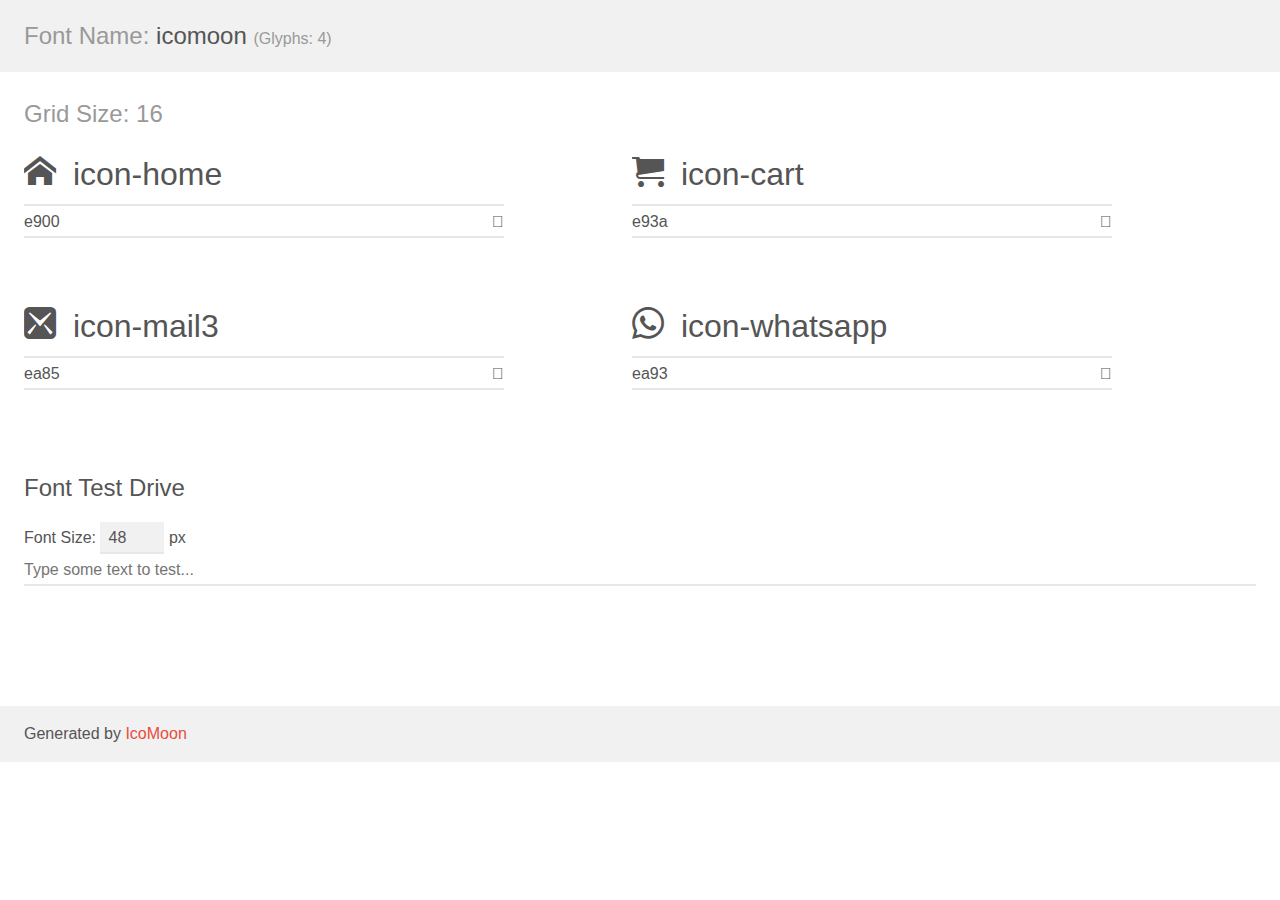
<file: icons/icomoon-v1.0/demo.html>
<!doctype html>
<html>
<head>
    <meta charset="utf-8">
    <title>IcoMoon Demo</title>
    <meta name="description" content="An Icon Font Generated By IcoMoon.io">
    <meta name="viewport" content="width=device-width, initial-scale=1">
    <link rel="stylesheet" href="demo-files/demo.css">
    <link rel="stylesheet" href="style.css"></head>
<body>
    <div class="bgc1 clearfix">
        <h1 class="mhmm mvm"><span class="fgc1">Font Name:</span> icomoon <small class="fgc1">(Glyphs:&nbsp;4)</small></h1>
    </div>
    <div class="clearfix mhl ptl">
        <h1 class="mvm mtn fgc1">Grid Size: 16</h1>
        <div class="glyph fs1">
            <div class="clearfix bshadow0 pbs">
                <span class="icon-home"></span>
                <span class="mls"> icon-home</span>
            </div>
            <fieldset class="fs0 size1of1 clearfix hidden-false">
                <input type="text" readonly value="e900" class="unit size1of2" />
                <input type="text" maxlength="1" readonly value="&#xe900;" class="unitRight size1of2 talign-right" />
            </fieldset>
            <div class="fs0 bshadow0 clearfix hidden-true">
                <span class="unit pvs fgc1">liga: </span>
                <input type="text" readonly value="home, house" class="liga unitRight" />
            </div>
        </div>
        <div class="glyph fs1">
            <div class="clearfix bshadow0 pbs">
                <span class="icon-cart"></span>
                <span class="mls"> icon-cart</span>
            </div>
            <fieldset class="fs0 size1of1 clearfix hidden-false">
                <input type="text" readonly value="e93a" class="unit size1of2" />
                <input type="text" maxlength="1" readonly value="&#xe93a;" class="unitRight size1of2 talign-right" />
            </fieldset>
            <div class="fs0 bshadow0 clearfix hidden-true">
                <span class="unit pvs fgc1">liga: </span>
                <input type="text" readonly value="cart, purchase" class="liga unitRight" />
            </div>
        </div>
        <div class="glyph fs1">
            <div class="clearfix bshadow0 pbs">
                <span class="icon-mail3"></span>
                <span class="mls"> icon-mail3</span>
            </div>
            <fieldset class="fs0 size1of1 clearfix hidden-false">
                <input type="text" readonly value="ea85" class="unit size1of2" />
                <input type="text" maxlength="1" readonly value="&#xea85;" class="unitRight size1of2 talign-right" />
            </fieldset>
            <div class="fs0 bshadow0 clearfix hidden-true">
                <span class="unit pvs fgc1">liga: </span>
                <input type="text" readonly value="mail4, contact4" class="liga unitRight" />
            </div>
        </div>
        <div class="glyph fs1">
            <div class="clearfix bshadow0 pbs">
                <span class="icon-whatsapp"></span>
                <span class="mls"> icon-whatsapp</span>
            </div>
            <fieldset class="fs0 size1of1 clearfix hidden-false">
                <input type="text" readonly value="ea93" class="unit size1of2" />
                <input type="text" maxlength="1" readonly value="&#xea93;" class="unitRight size1of2 talign-right" />
            </fieldset>
            <div class="fs0 bshadow0 clearfix hidden-true">
                <span class="unit pvs fgc1">liga: </span>
                <input type="text" readonly value="whatsapp, brand13" class="liga unitRight" />
            </div>
        </div>
    </div>

    <!--[if gt IE 8]><!-->
    <div class="mhl clearfix mbl">
        <h1>Font Test Drive</h1>
        <label>
            Font Size: <input id="fontSize" type="number" class="textbox0 mbm"
            min="8" value="48" />
            px
        </label>
        <input id="testText" type="text" class="phl size1of1 mvl"
        placeholder="Type some text to test..." value=""/>
        <div id="testDrive" class="icon-" style="font-family: icomoon">&nbsp;
        </div>
    </div>
    <!--<![endif]-->
    <div class="bgc1 clearfix">
        <p class="mhl">Generated by <a href="https://icomoon.io/app">IcoMoon</a></p>
    </div>

    <script src="demo-files/demo.js"></script>
</body>
</html>
</file>
<file: icons/icomoon-v1.0/demo-files/demo.css>
body {
  padding: 0;
  margin: 0;
  font-family: sans-serif;
  font-size: 1em;
  line-height: 1.5;
  color: #555;
  background: #fff;
}
h1 {
  font-size: 1.5em;
  font-weight: normal;
}
small {
  font-size: .66666667em;
}
a {
  color: #e74c3c;
  text-decoration: none;
}
a:hover, a:focus {
  box-shadow: 0 1px #e74c3c;
}
.bshadow0, input {
  box-shadow: inset 0 -2px #e7e7e7;
}
input:hover {
  box-shadow: inset 0 -2px #ccc;
}
input, fieldset {
  font-family: sans-serif;
  font-size: 1em;
  margin: 0;
  padding: 0;
  border: 0;
}
input {
  color: inherit;
  line-height: 1.5;
  height: 1.5em;
  padding: .25em 0;
}
input:focus {
  outline: none;
  box-shadow: inset 0 -2px #449fdb;
}
.glyph {
  font-size: 16px;
  width: 15em;
  padding-bottom: 1em;
  margin-right: 4em;
  margin-bottom: 1em;
  float: left;
  overflow: hidden;
}
.liga {
  width: 80%;
  width: calc(100% - 2.5em);
}
.talign-right {
  text-align: right;
}
.talign-center {
  text-align: center;
}
.bgc1 {
  background: #f1f1f1;
}
.fgc1 {
  color: #999;
}
.fgc0 {
  color: #000;
}
p {
  margin-top: 1em;
  margin-bottom: 1em;
}
.mvm {
  margin-top: .75em;
  margin-bottom: .75em;
}
.mtn {
  margin-top: 0;
}
.mtl, .mal {
  margin-top: 1.5em;
}
.mbl, .mal {
  margin-bottom: 1.5em;
}
.mal, .mhl {
  margin-left: 1.5em;
  margin-right: 1.5em;
}
.mhmm {
  margin-left: 1em;
  margin-right: 1em;
}
.mls {
  margin-left: .25em;
}
.ptl {
  padding-top: 1.5em;
}
.pbs, .pvs {
  padding-bottom: .25em;
}
.pvs, .pts {
  padding-top: .25em;
}
.unit {
  float: left;
}
.unitRight {
  float: right;
}
.size1of2 {
  width: 50%;
}
.size1of1 {
  width: 100%;
}
.clearfix:before, .clearfix:after {
  content: " ";
  display: table;
}
.clearfix:after {
  clear: both;
}
.hidden-true {
  display: none;
}
.textbox0 {
  width: 3em;
  background: #f1f1f1;
  padding: .25em .5em;
  line-height: 1.5;
  height: 1.5em;
}
#testDrive {
  display: block;
  padding-top: 24px;
  line-height: 1.5;
}
.fs0 {
  font-size: 16px;
}
.fs1 {
  font-size: 32px;
}
</file>
<file: icons/icomoon-v1.0/style.css>
@font-face {
  font-family: 'icomoon';
  src:  url('fonts/icomoon.eot?72uxrk');
  src:  url('fonts/icomoon.eot?72uxrk#iefix') format('embedded-opentype'),
    url('fonts/icomoon.ttf?72uxrk') format('truetype'),
    url('fonts/icomoon.woff?72uxrk') format('woff'),
    url('fonts/icomoon.svg?72uxrk#icomoon') format('svg');
  font-weight: normal;
  font-style: normal;
  font-display: block;
}

[class^="icon-"], [class*=" icon-"] {
  /* use !important to prevent issues with browser extensions that change fonts */
  font-family: 'icomoon' !important;
  speak: never;
  font-style: normal;
  font-weight: normal;
  font-variant: normal;
  text-transform: none;
  line-height: 1;

  /* Better Font Rendering =========== */
  -webkit-font-smoothing: antialiased;
  -moz-osx-font-smoothing: grayscale;
}

.icon-home:before {
  content: "\e900";
}
.icon-cart:before {
  content: "\e93a";
}
.icon-mail3:before {
  content: "\ea85";
}
.icon-whatsapp:before {
  content: "\ea93";
}
</file>
